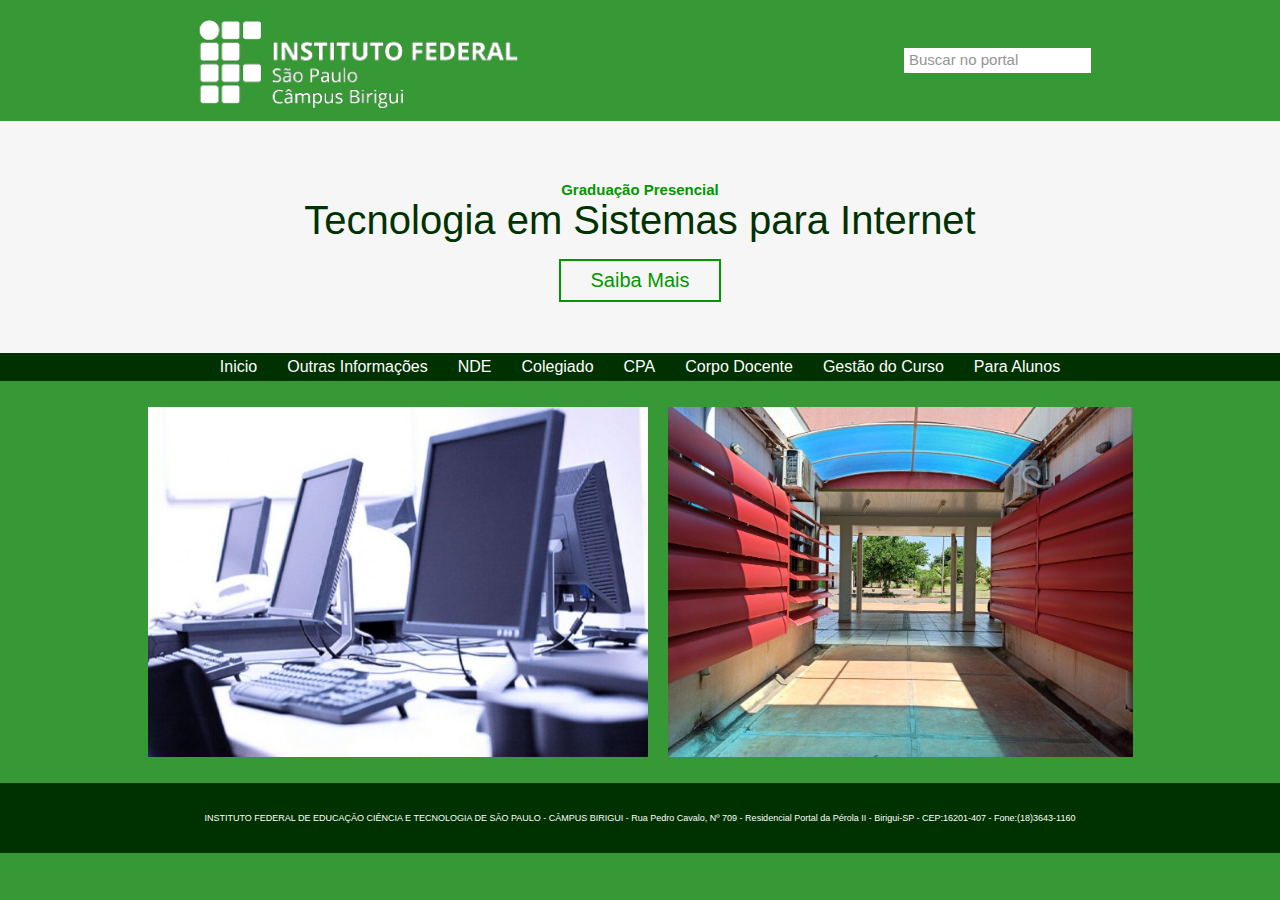
<file: index.html>
<!DOCTYPE html>
<html lang="pt-br">
<head>
    <meta charset="UTF-8">
    <meta http-equiv="X-UA-Compatible" content="IE=edge">
    <meta name="viewport" content="width=device-width, initial-scale=1.0">
    <title>bri.ifsp.edu.br - Tecnologia em Sistemas para Internet</title>
    <link rel="stylesheet" href="assest/css/style.css">
     <!--Fontawesome-->
     <link rel="stylesheet" href="https://cdnjs.cloudflare.com/ajax/libs/font-awesome/6.2.0/css/all.min.css" integrity="sha512-xh6O/CkQoPOWDdYTDqeRdPCVd1SpvCA9XXcUnZS2FmJNp1coAFzvtCN9BmamE+4aHK8yyUHUSCcJHgXloTyT2A==" crossorigin="anonymous" referrerpolicy="no-referrer" />


</head>
<body>
    <header>
        <img src="assest/img/logo.png" alt="logo ifsp">
        <form action="" method="GET">
            <div class="input-icons">
                <i class="fa-solid fa-magnifying-glass icon"></i>
                <input class="form-busca" type="text" name="pesquisa" id="pesquisa" placeholder="Buscar no portal">
            </div>
         </form> 
    </header>

    <main>
        <section class="banner-cinza">
            <h3>Graduação Presencial</h3>
            <h1>Tecnologia em Sistemas para Internet</h1>
            <a class="btn" href="assest/pages/sobre.html">Saiba Mais</a>
        </section>

        <section class="fundo-escuro">
           <ul class="links">
            <li><a href="index.html">Inicio</a></li>
            <li><a href="assest/pages/informacoes.html">Outras Informações</a></li>
            <li><a href="assest/pages/nde.html">NDE</a></li>
            <li><a href="assest/pages/colegiado.html">Colegiado</a></li>
            <li><a href="assest/pages/cpa.html">CPA</a></li>
            <li><a href="assest/pages/corpo_docente.html">Corpo Docente</a></li>
            <li><a href="assest/pages/gestao.html">Gestão do Curso</a></li>
            <li><a href="assest/pages/aluno.html">Para Alunos</a></li>
           </ul>
        </section>
        <section class="imgs">
            <img src="assest/img/comp.jpg" alt="computador">
            <img class="campus" src="assest/img/campus.jpg" alt="logo img">
        </section>
    </main>

    <footer class="fundo-rodape">
        <p class="texto-paragrafo">INSTITUTO FEDERAL DE EDUCAÇÃO CIÊNCIA E TECNOLOGIA DE SÃO PAULO - CÂMPUS BIRIGUI - Rua Pedro Cavalo, Nº 709 - Residencial Portal da Pérola II - Birigui-SP - CEP:16201-407 - Fone:(18)3643-1160</p>
    </footer>
    
</body>
</html>
</file>
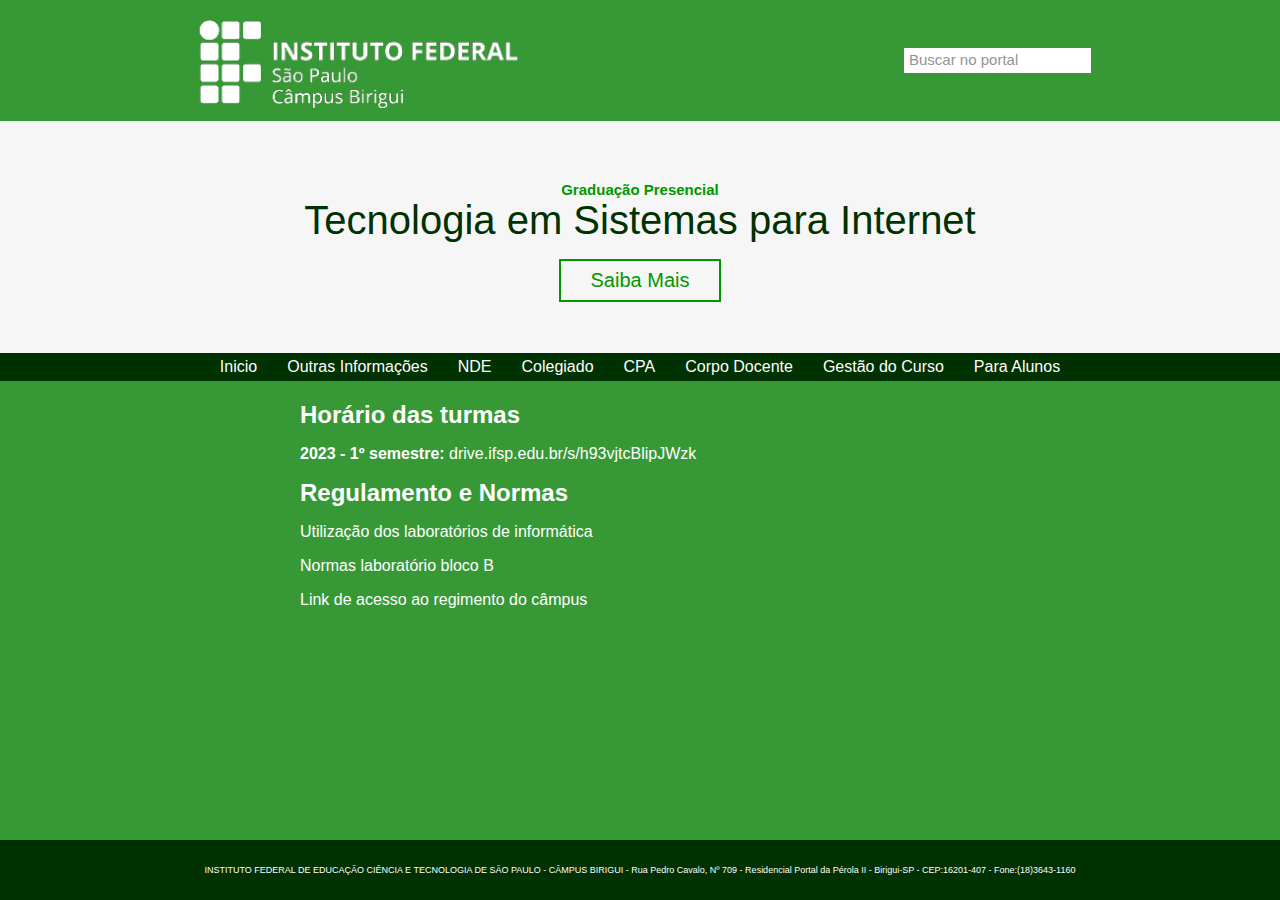
<file: assest/pages/aluno.html>
<!DOCTYPE html>
<html lang="pt-br">

<head>
  <meta charset="UTF-8">
  <meta http-equiv="X-UA-Compatible" content="IE=edge">
  <meta name="viewport" content="width=device-width, initial-scale=1.0">
  <title>bri.ifsp.edu.br - Tecnologia em Sistemas para Internet</title>
  <link rel="stylesheet" href="../css/style.css">
  <!--Fontawesome-->
  <link rel="stylesheet" href="https://cdnjs.cloudflare.com/ajax/libs/font-awesome/6.2.0/css/all.min.css" integrity="sha512-xh6O/CkQoPOWDdYTDqeRdPCVd1SpvCA9XXcUnZS2FmJNp1coAFzvtCN9BmamE+4aHK8yyUHUSCcJHgXloTyT2A==" crossorigin="anonymous" referrerpolicy="no-referrer" />


</head>

<body>
  <header>
    <img src="../img/logo.png" alt="logo ifsp">
    <form action="" method="GET">
      <div class="input-icons">
        <i class="fa-solid fa-magnifying-glass icon"></i>
        <input class="form-busca" type="text" name="pesquisa" id="pesquisa" placeholder="Buscar no portal">
      </div>
    </form>
  </header>

  <main>
    <section class="banner-cinza">
      <h3>Graduação Presencial</h3>
      <h1>Tecnologia em Sistemas para Internet</h1>
      <a class="btn" href="../pages/sobre.html">Saiba Mais</a>
    </section>

    <section class="fundo-escuro">
      <ul class="links">
        <li><a href="../../index.html">Inicio</a></li>
        <li><a href="../pages/informacoes.html">Outras Informações</a></li>
        <li><a href="../pages/nde.html">NDE</a></li>
        <li><a href="../pages/colegiado.html">Colegiado</a></li>
        <li><a href="../pages/cpa.html">CPA</a></li>
        <li><a href="../pages/corpo_docente.html">Corpo Docente</a></li>
        <li><a href="../pages/gestao.html">Gestão do Curso</a></li>
        <li><a href="../pages/aluno.html">Para Alunos</a></li>
      </ul>
    </section>
    <section class="fundo-verde">
      <h2>Horário das turmas</h2>
      <p><span>2023 - 1º semestre:</span>  drive.ifsp.edu.br/s/h93vjtcBlipJWzk</p>
      <h2>Regulamento e Normas</h2>
      <p>Utilização dos laboratórios de informática</p>
      <p>Normas laboratório bloco B</p>
      <p>Link de acesso ao regimento do câmpus</p>
    </section>
  </main>

  <footer class="fundo-rodape-sobre">
    <p class="texto-paragrafo">INSTITUTO FEDERAL DE EDUCAÇÃO CIÊNCIA E TECNOLOGIA DE SÃO PAULO - CÂMPUS BIRIGUI - Rua Pedro Cavalo, Nº 709 - Residencial Portal da Pérola II - Birigui-SP - CEP:16201-407 - Fone:(18)3643-1160</p>
  </footer>

</body>

</html>
</file>
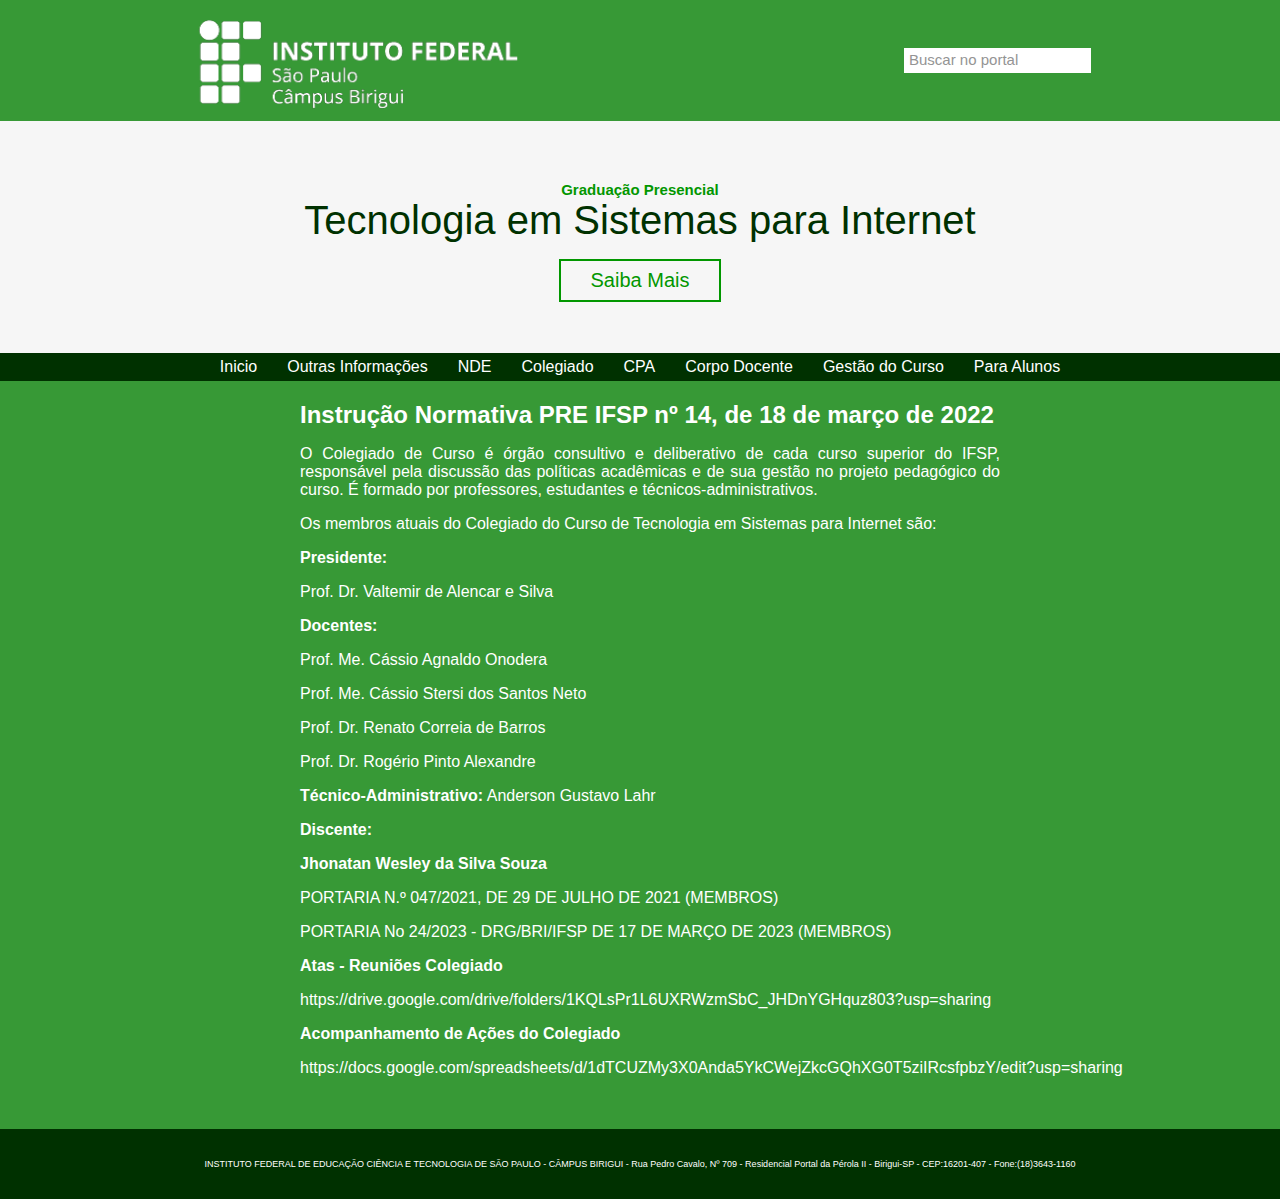
<file: assest/pages/colegiado.html>
<!DOCTYPE html>
<html lang="pt-br">

<head>
  <meta charset="UTF-8">
  <meta http-equiv="X-UA-Compatible" content="IE=edge">
  <meta name="viewport" content="width=device-width, initial-scale=1.0">
  <title>bri.ifsp.edu.br - Tecnologia em Sistemas para Internet</title>
  <link rel="stylesheet" href="../css/style.css">
  <!--Fontawesome-->
  <link rel="stylesheet" href="https://cdnjs.cloudflare.com/ajax/libs/font-awesome/6.2.0/css/all.min.css" integrity="sha512-xh6O/CkQoPOWDdYTDqeRdPCVd1SpvCA9XXcUnZS2FmJNp1coAFzvtCN9BmamE+4aHK8yyUHUSCcJHgXloTyT2A==" crossorigin="anonymous" referrerpolicy="no-referrer" />


</head>

<body>
  <header>
    <img src="../img/logo.png" alt="logo ifsp">
    <form action="" method="GET">
      <div class="input-icons">
        <i class="fa-solid fa-magnifying-glass icon"></i>
        <input class="form-busca" type="text" name="pesquisa" id="pesquisa" placeholder="Buscar no portal">
      </div>
    </form>
  </header>

  <main>
    <section class="banner-cinza">
      <h3>Graduação Presencial</h3>
      <h1>Tecnologia em Sistemas para Internet</h1>
      <a class="btn" href="../pages/sobre.html">Saiba Mais</a>
    </section>

    <section class="fundo-escuro">
      <ul class="links">
        <li><a href="../../index.html">Inicio</a></li>
        <li><a href="../pages/informacoes.html">Outras Informações</a></li>
        <li><a href="../pages/nde.html">NDE</a></li>
        <li><a href="../pages/colegiado.html">Colegiado</a></li>
        <li><a href="../pages/cpa.html">CPA</a></li>
        <li><a href="../pages/corpo_docente.html">Corpo Docente</a></li>
        <li><a href="../pages/gestao.html">Gestão do Curso</a></li>
        <li><a href="../pages/aluno.html">Para Alunos</a></li>
      </ul>
    </section>
    <section class="fundo-verde">
      <h2> Instrução Normativa PRE IFSP nº 14, de 18 de março de 2022 </h2>
      <p class="paragrafo-infor">O Colegiado de Curso é órgão consultivo e deliberativo de cada curso superior do IFSP, responsável pela discussão das políticas acadêmicas e de sua gestão no projeto pedagógico do curso. É formado por professores, estudantes e técnicos-administrativos.</p>
      <p>Os membros atuais do Colegiado do Curso de Tecnologia em Sistemas para Internet são:</p>

      <p><span>Presidente:</span>
      <p>Prof. Dr. Valtemir de Alencar e Silva</p>
      </p>
      <p><span>Docentes:</span>
      <p>Prof. Me. Cássio Agnaldo Onodera</p>
      <p>Prof. Me. Cássio Stersi dos Santos Neto</p>
      <p>Prof. Dr. Renato Correia de Barros</p>
      <p>Prof. Dr. Rogério Pinto Alexandre</p>
      </p>
      <p><span>Técnico-Administrativo:</span> Anderson Gustavo Lahr </p>
      <p><span>Discente:</span>
      <p><span>Jhonatan Wesley da Silva Souza</span></p>
      <p>PORTARIA N.º 047/2021, DE 29 DE JULHO DE 2021 (MEMBROS)</p>
      <p>PORTARIA No 24/2023 - DRG/BRI/IFSP DE 17 DE MARÇO DE 2023 (MEMBROS)
      <p><span>Atas - Reuniões Colegiado</span></p>
      <p>https://drive.google.com/drive/folders/1KQLsPr1L6UXRWzmSbC_JHDnYGHquz803?usp=sharing</p>
      <p><span>Acompanhamento de Ações do Colegiado</span></p>
      <p>https://docs.google.com/spreadsheets/d/1dTCUZMy3X0Anda5YkCWejZkcGQhXG0T5ziIRcsfpbzY/edit?usp=sharing</p>
      </p>
      </p>
    </section>
  </main>

  <footer class="fundo-rodape">
    <p class="texto-paragrafo">INSTITUTO FEDERAL DE EDUCAÇÃO CIÊNCIA E TECNOLOGIA DE SÃO PAULO - CÂMPUS BIRIGUI - Rua Pedro Cavalo, Nº 709 - Residencial Portal da Pérola II - Birigui-SP - CEP:16201-407 - Fone:(18)3643-1160</p>
  </footer>

</body>

</html>
</file>
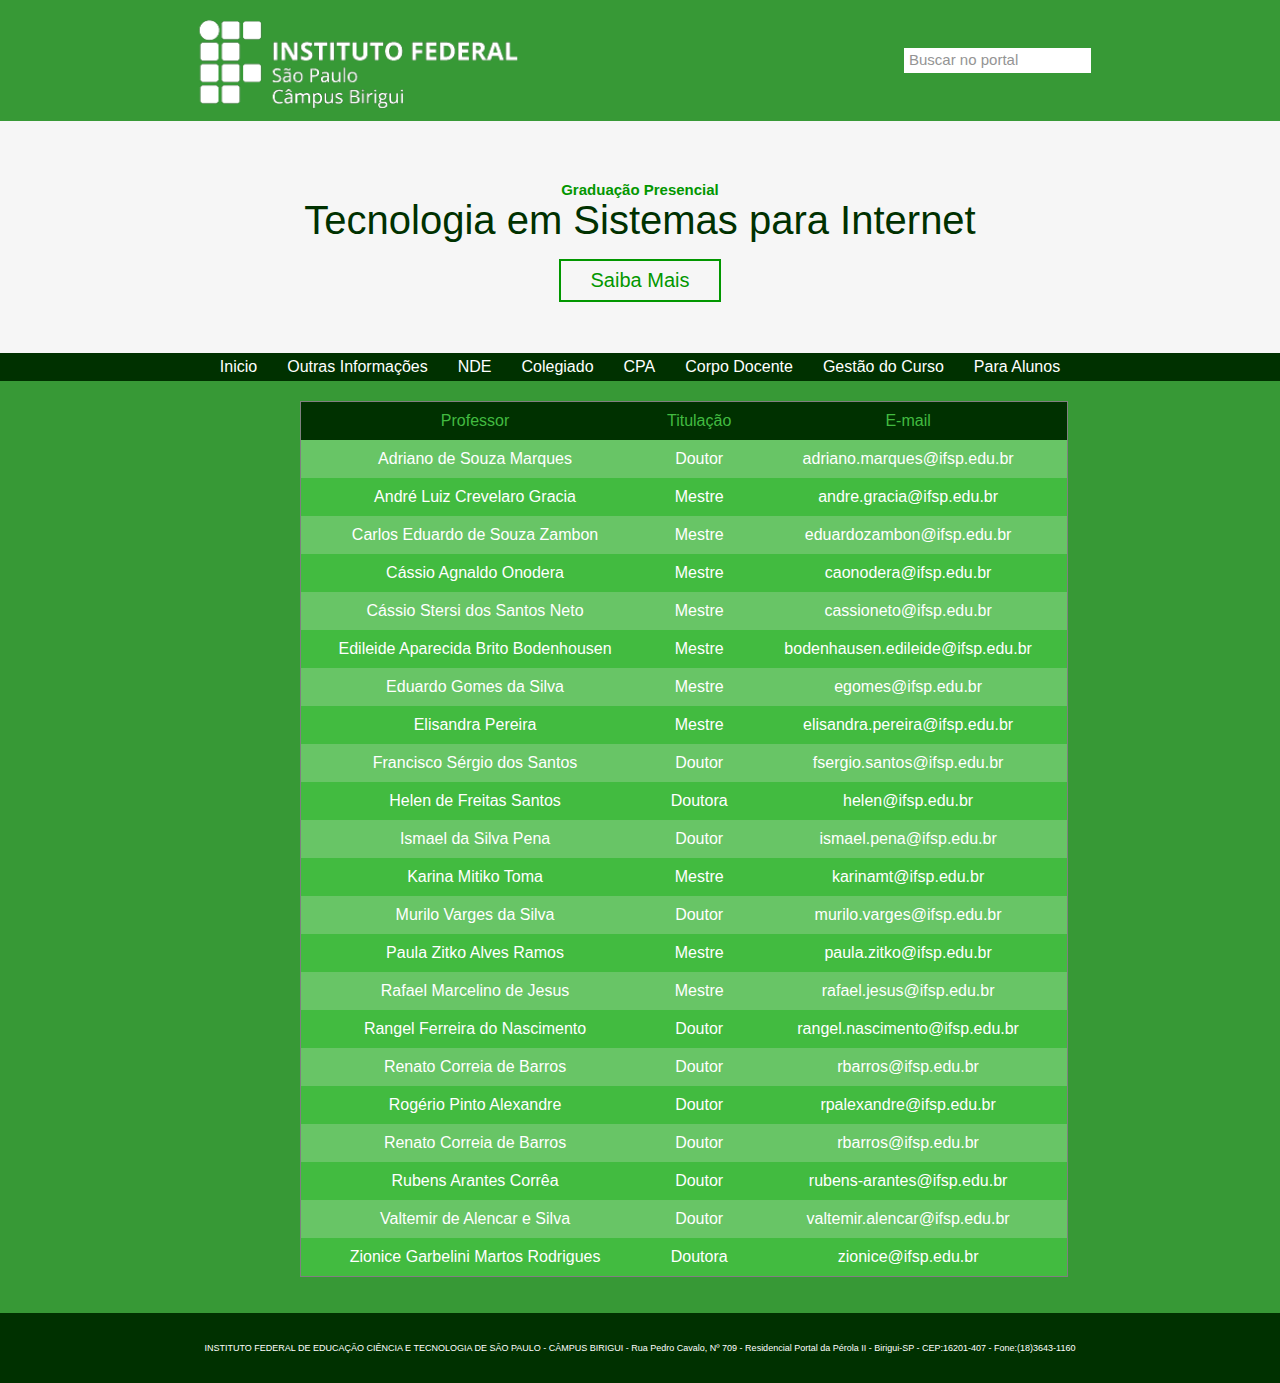
<file: assest/pages/corpo_docente.html>
<!DOCTYPE html>
<html lang="pt-br">

<head>
  <meta charset="UTF-8">
  <meta http-equiv="X-UA-Compatible" content="IE=edge">
  <meta name="viewport" content="width=device-width, initial-scale=1.0">
  <title>bri.ifsp.edu.br - Tecnologia em Sistemas para Internet</title>
  <link rel="stylesheet" href="../css/style.css">
  <!--Fontawesome-->
  <link rel="stylesheet" href="https://cdnjs.cloudflare.com/ajax/libs/font-awesome/6.2.0/css/all.min.css" integrity="sha512-xh6O/CkQoPOWDdYTDqeRdPCVd1SpvCA9XXcUnZS2FmJNp1coAFzvtCN9BmamE+4aHK8yyUHUSCcJHgXloTyT2A==" crossorigin="anonymous" referrerpolicy="no-referrer" />


</head>

<body>
  <header>
    <img src="../img/logo.png" alt="logo ifsp">
    <form action="" method="GET">
      <div class="input-icons">
        <i class="fa-solid fa-magnifying-glass icon"></i>
        <input class="form-busca" type="text" name="pesquisa" id="pesquisa" placeholder="Buscar no portal">
      </div>
    </form>
  </header>

  <main>
    <section class="banner-cinza">
      <h3>Graduação Presencial</h3>
      <h1>Tecnologia em Sistemas para Internet</h1>
      <a class="btn" href="../pages/sobre.html">Saiba Mais</a>
    </section>

    <section class="fundo-escuro">
      <ul class="links">
        <li><a href="../../index.html">Inicio</a></li>
        <li><a href="../pages/informacoes.html">Outras Informações</a></li>
        <li><a href="../pages/nde.html">NDE</a></li>
        <li><a href="../pages/colegiado.html">Colegiado</a></li>
        <li><a href="../pages/cpa.html">CPA</a></li>
        <li><a href="../pages/corpo_docente.html">Corpo Docente</a></li>
        <li><a href="../pages/gestao.html">Gestão do Curso</a></li>
        <li><a href="../pages/aluno.html">Para Alunos</a></li>
      </ul>
    </section>
    <section class="fundo-verde">
      <table border="1">
        <tr class="titulo">
          <td>Professor</td>
          <td>Titulação</td>
          <td>E-mail</td>
        </tr>
        <tr class="titulo-tabela">
          <td>Adriano de Souza Marques</td>
          <td>Doutor</td>
          <td>adriano.marques@ifsp.edu.br</td>
        </tr>
        <tr class="tabela">
          <td>André Luiz Crevelaro Gracia</td>
          <td>Mestre</td>
          <td>andre.gracia@ifsp.edu.br</td>
        </tr>
        <tr class="titulo-tabela">
          <td>Carlos Eduardo de Souza Zambon</td>
          <td>Mestre</td>
          <td>eduardozambon@ifsp.edu.br</td>
        </tr>
        <tr class="tabela">
          <td>Cássio Agnaldo Onodera</td>
          <td>Mestre</td>
          <td>caonodera@ifsp.edu.br</td>
        </tr>
        <tr class="titulo-tabela">
          <td>Cássio Stersi dos Santos Neto</td>
          <td>Mestre</td>
          <td>cassioneto@ifsp.edu.br</td>
        </tr>
        <tr class="tabela">
          <td>Edileide Aparecida Brito Bodenhousen</td>
          <td>Mestre</td>
          <td>bodenhausen.edileide@ifsp.edu.br</td>
        </tr>
        <tr class="titulo-tabela">
          <td>Eduardo Gomes da Silva</td>
          <td>Mestre</td>
          <td>egomes@ifsp.edu.br</td>
        </tr>
        <tr class="tabela">
          <td>Elisandra Pereira</td>
          <td>Mestre</td>
          <td>elisandra.pereira@ifsp.edu.br</td>
        </tr>
        <tr class="titulo-tabela">
          <td>Francisco Sérgio dos Santos</td>
          <td>Doutor</td>
          <td>fsergio.santos@ifsp.edu.br</td>
        </tr>
        <tr class="tabela">
          <td>Helen de Freitas Santos</td>
          <td>Doutora</td>
          <td>helen@ifsp.edu.br</td>
        </tr>
        <tr class="titulo-tabela">
          <td>Ismael da Silva Pena</td>
          <td>Doutor</td>
          <td>ismael.pena@ifsp.edu.br</td>
        </tr>
        <tr class="tabela">
          <td>Karina Mitiko Toma</td>
          <td>Mestre</td>
          <td>karinamt@ifsp.edu.br</td>
        </tr>
        <tr class="titulo-tabela">
          <td>Murilo Varges da Silva</td>
          <td>Doutor</td>
          <td>murilo.varges@ifsp.edu.br</td>
        </tr>
        <tr class="tabela">
          <td>Paula Zitko Alves Ramos</td>
          <td>Mestre</td>
          <td>paula.zitko@ifsp.edu.br</td>
        </tr>
        <tr class="titulo-tabela">
          <td>Rafael Marcelino de Jesus</td>
          <td>Mestre</td>
          <td>rafael.jesus@ifsp.edu.br</td>
        </tr>
        <tr class="tabela">
          <td>Rangel Ferreira do Nascimento</td>
          <td>Doutor</td>
          <td>rangel.nascimento@ifsp.edu.br</td>
        </tr>
        <tr class="titulo-tabela">
          <td>Renato Correia de Barros</td>
          <td>Doutor</td>
          <td>rbarros@ifsp.edu.br</td>
        </tr>
        <tr class="tabela">
          <td>Rogério Pinto Alexandre</td>
          <td>Doutor</td>
          <td>rpalexandre@ifsp.edu.br</td>
        </tr>
        <tr class="titulo-tabela">
          <td>Renato Correia de Barros</td>
          <td>Doutor</td>
          <td>rbarros@ifsp.edu.br</td>
        </tr>
        <tr class="tabela">
          <td>Rubens Arantes Corrêa</td>
          <td>Doutor</td>
          <td>rubens-arantes@ifsp.edu.br</td>
        </tr>
        <tr class="titulo-tabela">
          <td>Valtemir de Alencar e Silva</td>
          <td>Doutor</td>
          <td>valtemir.alencar@ifsp.edu.br</td>
        </tr>

        <tr class="tabela">
          <td>Zionice Garbelini Martos Rodrigues</td>
          <td>Doutora</td>
          <td>zionice@ifsp.edu.br</td>
        </tr>



      </table>
    </section>
  </main>

  <footer class="fundo-rodape">
    <p class="texto-paragrafo">INSTITUTO FEDERAL DE EDUCAÇÃO CIÊNCIA E TECNOLOGIA DE SÃO PAULO - CÂMPUS BIRIGUI - Rua Pedro Cavalo, Nº 709 - Residencial Portal da Pérola II - Birigui-SP - CEP:16201-407 - Fone:(18)3643-1160</p>
  </footer>

</body>

</html>
</file>
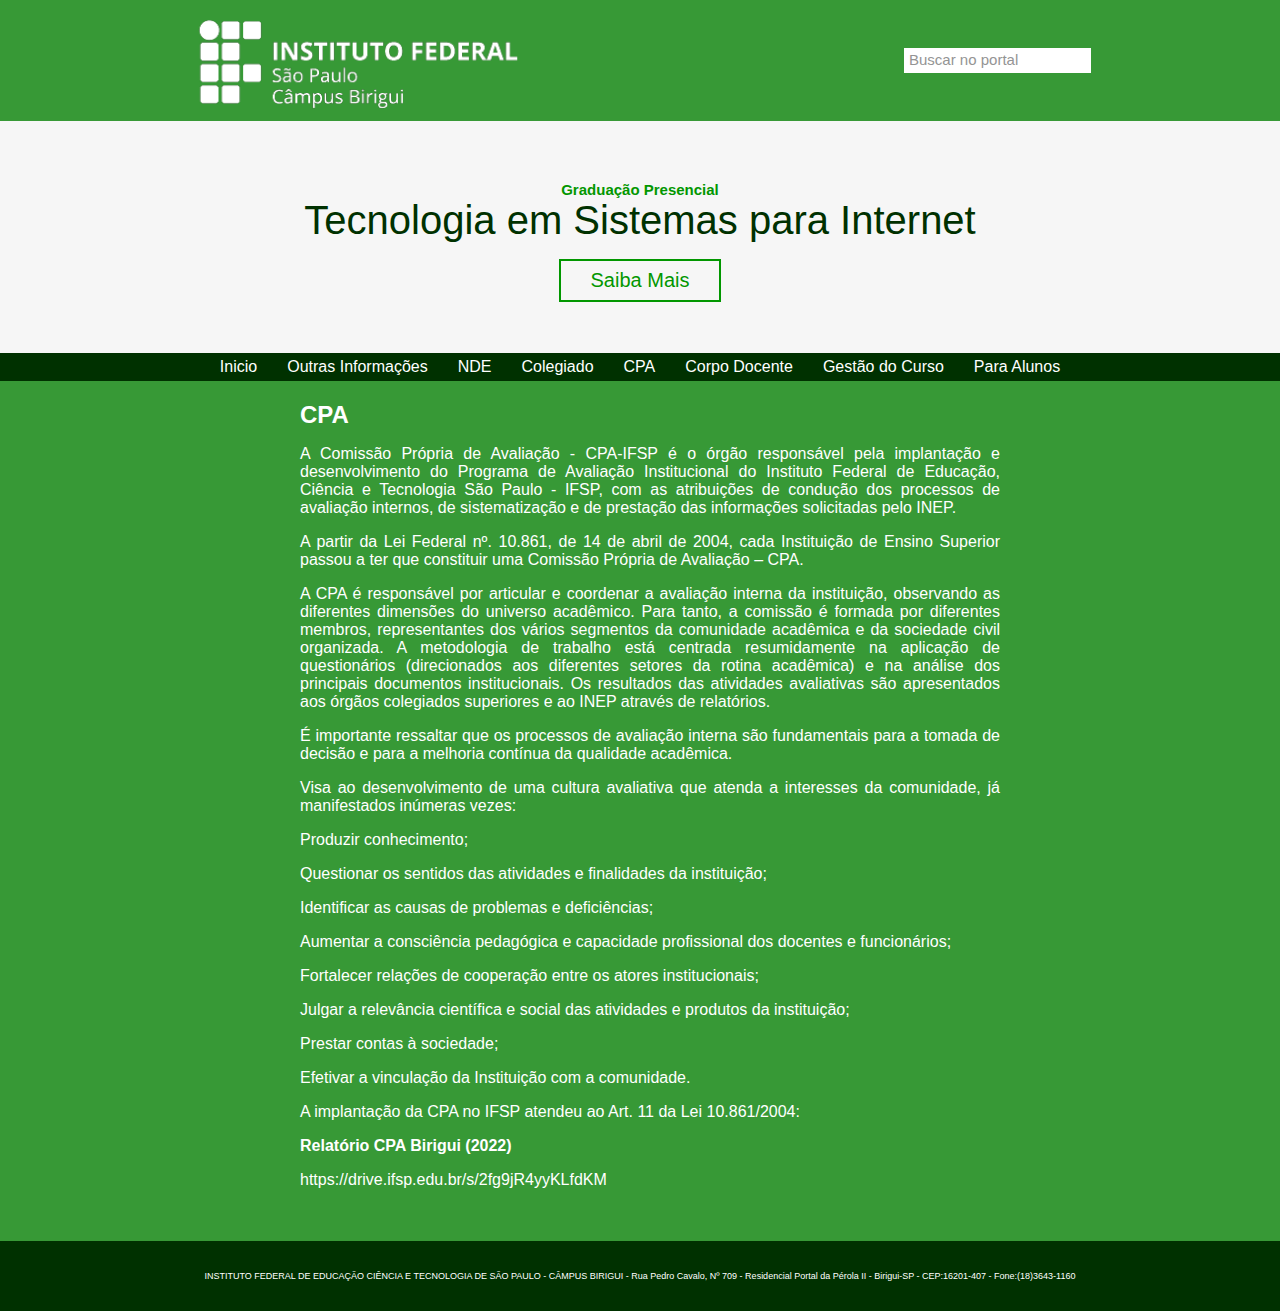
<file: assest/pages/cpa.html>
<!DOCTYPE html>
<html lang="pt-br">

<head>
  <meta charset="UTF-8">
  <meta http-equiv="X-UA-Compatible" content="IE=edge">
  <meta name="viewport" content="width=device-width, initial-scale=1.0">
  <title>bri.ifsp.edu.br - Tecnologia em Sistemas para Internet</title>
  <link rel="stylesheet" href="../css/style.css">
  <!--Fontawesome-->
  <link rel="stylesheet" href="https://cdnjs.cloudflare.com/ajax/libs/font-awesome/6.2.0/css/all.min.css" integrity="sha512-xh6O/CkQoPOWDdYTDqeRdPCVd1SpvCA9XXcUnZS2FmJNp1coAFzvtCN9BmamE+4aHK8yyUHUSCcJHgXloTyT2A==" crossorigin="anonymous" referrerpolicy="no-referrer" />


</head>

<body>
  <header>
    <img src="../img/logo.png" alt="logo ifsp">
    <form action="" method="GET">
      <div class="input-icons">
        <i class="fa-solid fa-magnifying-glass icon"></i>
        <input class="form-busca" type="text" name="pesquisa" id="pesquisa" placeholder="Buscar no portal">
      </div>
    </form>
  </header>

  <main>
    <section class="banner-cinza">
      <h3>Graduação Presencial</h3>
      <h1>Tecnologia em Sistemas para Internet</h1>
      <a class="btn" href="../pages/sobre.html">Saiba Mais</a>
    </section>

    <section class="fundo-escuro">
      <ul class="links">
        <li><a href="../../index.html">Inicio</a></li>
        <li><a href="../pages/informacoes.html">Outras Informações</a></li>
        <li><a href="../pages/nde.html">NDE</a></li>
        <li><a href="../pages/colegiado.html">Colegiado</a></li>
        <li><a href="../pages/cpa.html">CPA</a></li>
        <li><a href="../pages/corpo_docente.html">Corpo Docente</a></li>
        <li><a href="../pages/gestao.html">Gestão do Curso</a></li>
        <li><a href="../pages/aluno.html">Para Alunos</a></li>
      </ul>
    </section>
    <section class="fundo-verde">
      <h2>CPA</h2>
      <p class="paragrafo-infor">A Comissão Própria de Avaliação - CPA-IFSP é o órgão responsável pela implantação e desenvolvimento do Programa de Avaliação Institucional do Instituto Federal de Educação, Ciência e Tecnologia São Paulo - IFSP, com as atribuições de condução dos processos de avaliação internos, de sistematização e de prestação das informações solicitadas pelo INEP.
      <P class="paragrafo-infor"> A partir da Lei Federal nº. 10.861, de 14 de abril de 2004, cada Instituição de Ensino Superior passou a ter que constituir uma Comissão Própria de Avaliação – CPA.</P>
      </p>

      <P class="paragrafo-infor">
        A CPA é responsável por articular e coordenar a avaliação interna da instituição, observando as diferentes dimensões do universo acadêmico. Para tanto, a comissão é formada por diferentes membros, representantes dos vários segmentos da comunidade acadêmica e da sociedade civil organizada. A metodologia de trabalho está centrada resumidamente na aplicação de questionários (direcionados aos diferentes setores da rotina acadêmica) e na análise dos principais documentos institucionais. Os resultados das atividades avaliativas são apresentados aos órgãos colegiados superiores e ao INEP através de relatórios.

      <P class="paragrafo-infor">É importante ressaltar que os processos de avaliação interna são fundamentais para a tomada de decisão e para a melhoria contínua da qualidade acadêmica.</P>
      </P>

      <P class="paragrafo-infor">Visa ao desenvolvimento de uma cultura avaliativa que atenda a interesses da comunidade, já manifestados inúmeras vezes:

      <P>Produzir conhecimento;</P>
      <P>Questionar os sentidos das atividades e finalidades da instituição;</P>
      <P>Identificar as causas de problemas e deficiências;</P>
      <P>Aumentar a consciência pedagógica e capacidade profissional dos docentes e funcionários;</P>
      <P>Fortalecer relações de cooperação entre os atores institucionais;</P>
      <P>Julgar a relevância científica e social das atividades e produtos da instituição;</P>
      <P> Prestar contas à sociedade;</P>
      <P> Efetivar a vinculação da Instituição com a comunidade.</P>
      <P> A implantação da CPA no IFSP atendeu ao Art. 11 da Lei 10.861/2004:</P>
      <P><span>Relatório CPA Birigui (2022)</span>
      <p>https://drive.ifsp.edu.br/s/2fg9jR4yyKLfdKM</p>
      </P>
    </section>
  </main>

  <footer class="fundo-rodape">
    <p class="texto-paragrafo">INSTITUTO FEDERAL DE EDUCAÇÃO CIÊNCIA E TECNOLOGIA DE SÃO PAULO - CÂMPUS BIRIGUI - Rua Pedro Cavalo, Nº 709 - Residencial Portal da Pérola II - Birigui-SP - CEP:16201-407 - Fone:(18)3643-1160</p>
  </footer>

</body>

</html>
</file>
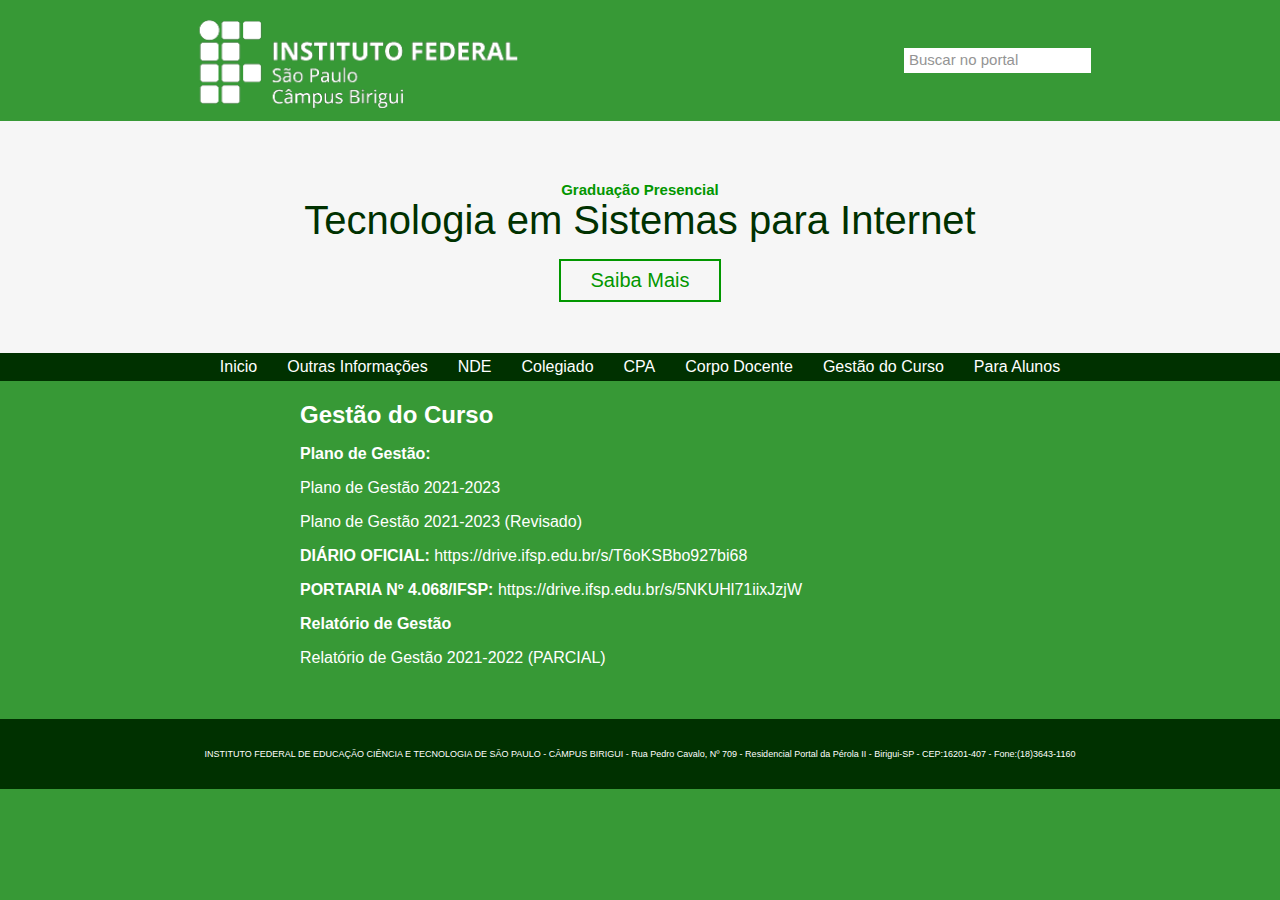
<file: assest/pages/gestao.html>
<!DOCTYPE html>
<html lang="pt-br">

<head>
  <meta charset="UTF-8">
  <meta http-equiv="X-UA-Compatible" content="IE=edge">
  <meta name="viewport" content="width=device-width, initial-scale=1.0">
  <title>bri.ifsp.edu.br - Tecnologia em Sistemas para Internet</title>
  <link rel="stylesheet" href="../css/style.css">
  <!--Fontawesome-->
  <link rel="stylesheet" href="https://cdnjs.cloudflare.com/ajax/libs/font-awesome/6.2.0/css/all.min.css" integrity="sha512-xh6O/CkQoPOWDdYTDqeRdPCVd1SpvCA9XXcUnZS2FmJNp1coAFzvtCN9BmamE+4aHK8yyUHUSCcJHgXloTyT2A==" crossorigin="anonymous" referrerpolicy="no-referrer" />


</head>

<body>
  <header>
    <img src="../img/logo.png" alt="logo ifsp">
    <form action="" method="GET">
      <div class="input-icons">
        <i class="fa-solid fa-magnifying-glass icon"></i>
        <input class="form-busca" type="text" name="pesquisa" id="pesquisa" placeholder="Buscar no portal">
      </div>
    </form>
  </header>

  <main>
    <section class="banner-cinza">
      <h3>Graduação Presencial</h3>
      <h1>Tecnologia em Sistemas para Internet</h1>
      <a class="btn" href="../pages/sobre.html">Saiba Mais</a>
    </section>

    <section class="fundo-escuro">
      <ul class="links">
        <li><a href="../../index.html">Inicio</a></li>
        <li><a href="../pages/informacoes.html">Outras Informações</a></li>
        <li><a href="../pages/nde.html">NDE</a></li>
        <li><a href="../pages/colegiado.html">Colegiado</a></li>
        <li><a href="../pages/cpa.html">CPA</a></li>
        <li><a href="../pages/corpo_docente.html">Corpo Docente</a></li>
        <li><a href="../pages/gestao.html">Gestão do Curso</a></li>
        <li><a href="../pages/aluno.html">Para Alunos</a></li>
      </ul>
    </section>
    <section class="fundo-verde">
      <h2>Gestão do Curso</h2>
      <p><span>Plano de Gestão:</span>
      <p>Plano de Gestão 2021-2023</p>
      <p>Plano de Gestão 2021-2023 (Revisado)</p>
      <p><span>DIÁRIO OFICIAL:</span> https://drive.ifsp.edu.br/s/T6oKSBbo927bi68</p>
      <p><span>PORTARIA Nº 4.068/IFSP:</span> https://drive.ifsp.edu.br/s/5NKUHl71iixJzjW</p>
      </p>

      <p><span>Relatório de Gestão</span>
      <p>Relatório de Gestão 2021-2022 (PARCIAL)</p>
      </p>
    </section>
  </main>

  <footer class="fundo-rodape">
    <p class="texto-paragrafo">INSTITUTO FEDERAL DE EDUCAÇÃO CIÊNCIA E TECNOLOGIA DE SÃO PAULO - CÂMPUS BIRIGUI - Rua Pedro Cavalo, Nº 709 - Residencial Portal da Pérola II - Birigui-SP - CEP:16201-407 - Fone:(18)3643-1160</p>
  </footer>

</body>

</html>
</file>
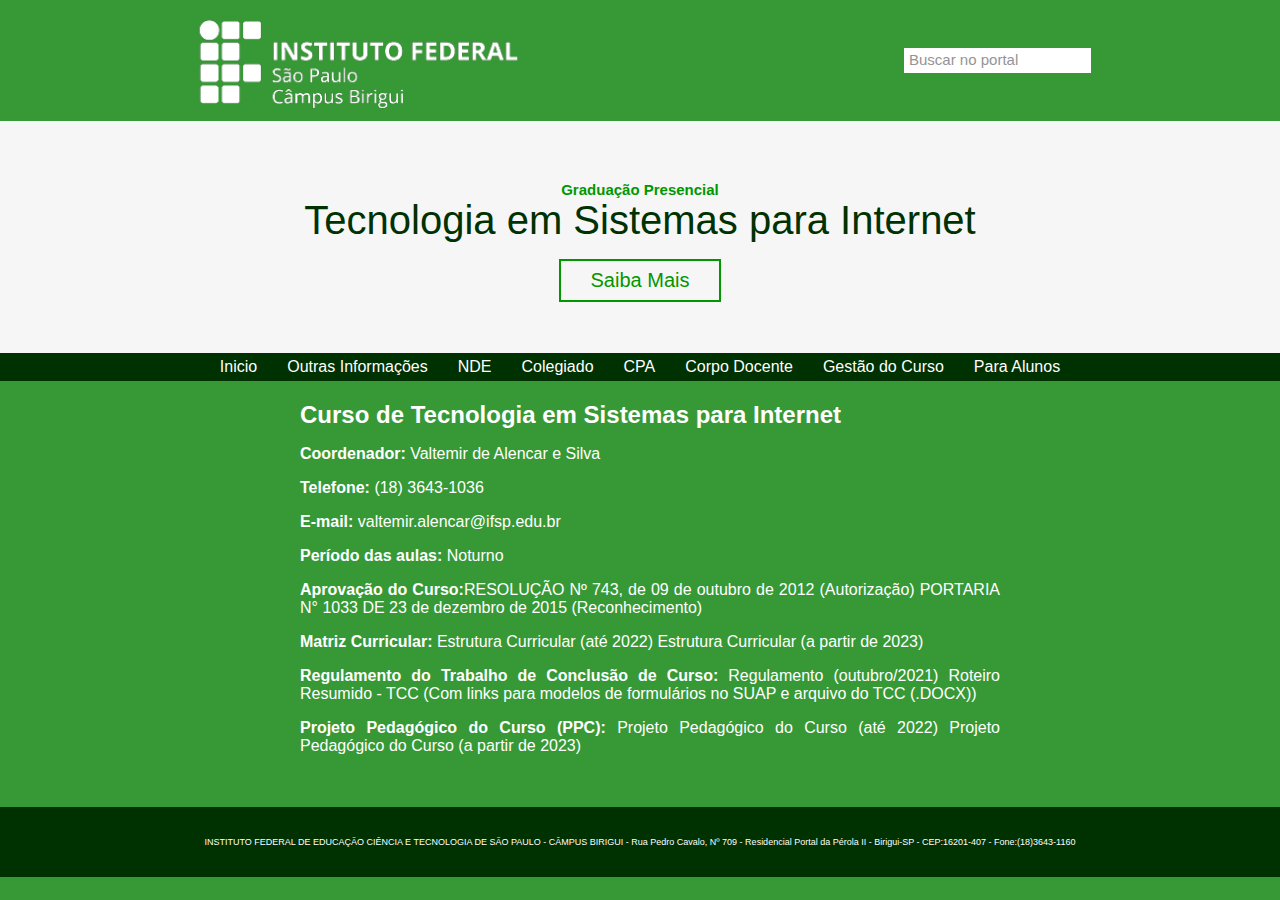
<file: assest/pages/informacoes.html>
<!DOCTYPE html>
<html lang="pt-br">
<head>
    <meta charset="UTF-8">
    <meta http-equiv="X-UA-Compatible" content="IE=edge">
    <meta name="viewport" content="width=device-width, initial-scale=1.0">
    <title>bri.ifsp.edu.br - Tecnologia em Sistemas para Internet</title>
    <link rel="stylesheet" href="../css/style.css">
     <!--Fontawesome-->
     <link rel="stylesheet" href="https://cdnjs.cloudflare.com/ajax/libs/font-awesome/6.2.0/css/all.min.css" integrity="sha512-xh6O/CkQoPOWDdYTDqeRdPCVd1SpvCA9XXcUnZS2FmJNp1coAFzvtCN9BmamE+4aHK8yyUHUSCcJHgXloTyT2A==" crossorigin="anonymous" referrerpolicy="no-referrer" />


</head>
<body>
    <header>
        <img src="../img/logo.png" alt="logo ifsp">
        <form action="" method="GET">
            <div class="input-icons">
                <i class="fa-solid fa-magnifying-glass icon"></i>
                <input class="form-busca" type="text" name="pesquisa" id="pesquisa" placeholder="Buscar no portal">
            </div>
         </form> 
    </header>

    <main>
        <section class="banner-cinza">
            <h3>Graduação Presencial</h3>
            <h1>Tecnologia em Sistemas para Internet</h1>
            <a class="btn" href="../pages/sobre.html">Saiba Mais</a>
        </section>

        <section class="fundo-escuro">
            <ul class="links">
                <li><a href="../../index.html">Inicio</a></li>
                <li><a href="../pages/informacoes.html">Outras Informações</a></li>
                <li><a href="../pages/nde.html">NDE</a></li>
                <li><a href="../pages/colegiado.html">Colegiado</a></li>
                <li><a href="../pages/cpa.html">CPA</a></li>
                <li><a href="../pages/corpo_docente.html">Corpo Docente</a></li>
                <li><a href="../pages/gestao.html">Gestão do Curso</a></li>
                <li><a href="../pages/aluno.html">Para Alunos</a></li>
              </ul>
        </section>
        <section class="fundo-verde">
            <h2>Curso de Tecnologia em Sistemas para Internet</h2>
            <p><span>Coordenador:</span> Valtemir de Alencar e Silva</p>
            <p><span>Telefone:</span> (18) 3643-1036</p>
            <p><span>E-mail:</span> valtemir.alencar@ifsp.edu.br</p>
            <p><span>Período das aulas:</span> Noturno</p>
            <p class="paragrafo-infor"><span>Aprovação do Curso:</span>RESOLUÇÃO Nº 743, de 09 de outubro de 2012 (Autorização) PORTARIA N° 1033 DE 23 de dezembro de 2015 (Reconhecimento)</p>
            <p class="paragrafo-infor"><span> Matriz Curricular:</span> Estrutura Curricular (até 2022) Estrutura Curricular (a partir de 2023)</p>
            <p class="paragrafo-infor"><span>Regulamento do Trabalho de Conclusão de Curso:</span> Regulamento (outubro/2021) Roteiro Resumido - TCC (Com links para modelos de formulários no SUAP e arquivo do TCC (.DOCX))</p>
            <p class="paragrafo-infor"><span>Projeto Pedagógico do Curso (PPC):</span> Projeto Pedagógico do Curso (até 2022) Projeto Pedagógico do Curso (a partir de 2023)</p>
        </section>
    </main>

    <footer class="fundo-rodape">
        <p class="texto-paragrafo">INSTITUTO FEDERAL DE EDUCAÇÃO CIÊNCIA E TECNOLOGIA DE SÃO PAULO - CÂMPUS BIRIGUI - Rua Pedro Cavalo, Nº 709 - Residencial Portal da Pérola II - Birigui-SP - CEP:16201-407 - Fone:(18)3643-1160</p>
    </footer>
    
</body>
</html>
</file>
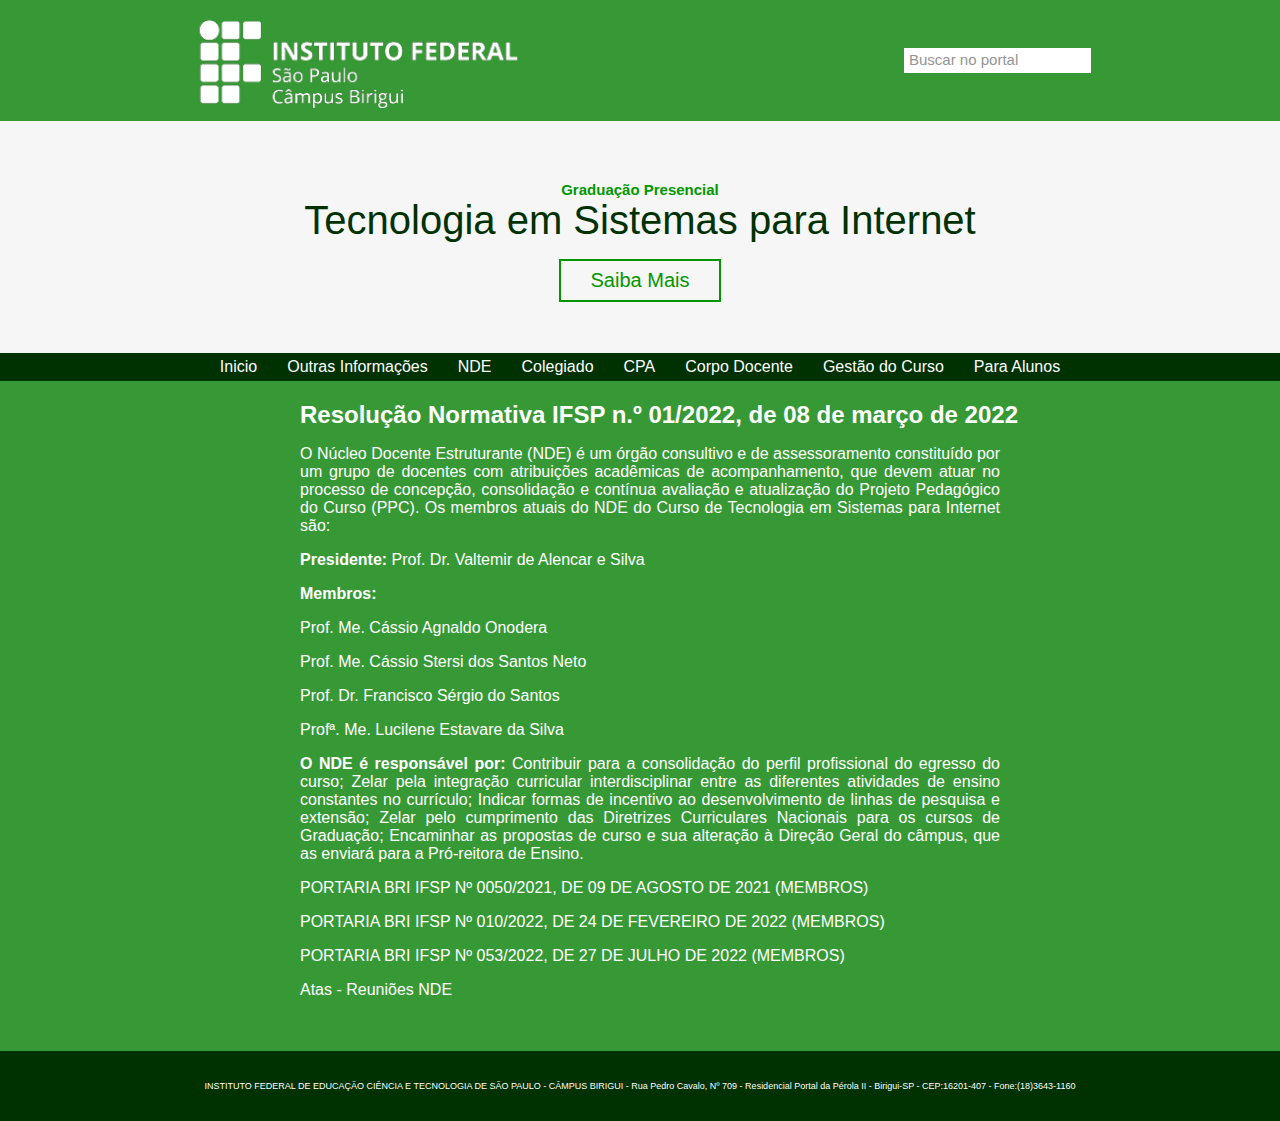
<file: assest/pages/nde.html>
<!DOCTYPE html>
<html lang="pt-br">
<head>
    <meta charset="UTF-8">
    <meta http-equiv="X-UA-Compatible" content="IE=edge">
    <meta name="viewport" content="width=device-width, initial-scale=1.0">
    <title>bri.ifsp.edu.br - Tecnologia em Sistemas para Internet</title>
    <link rel="stylesheet" href="../css/style.css">
     <!--Fontawesome-->
     <link rel="stylesheet" href="https://cdnjs.cloudflare.com/ajax/libs/font-awesome/6.2.0/css/all.min.css" integrity="sha512-xh6O/CkQoPOWDdYTDqeRdPCVd1SpvCA9XXcUnZS2FmJNp1coAFzvtCN9BmamE+4aHK8yyUHUSCcJHgXloTyT2A==" crossorigin="anonymous" referrerpolicy="no-referrer" />


</head>
<body>
    <header>
        <img src="../img/logo.png" alt="logo ifsp">
        <form action="" method="GET">
            <div class="input-icons">
                <i class="fa-solid fa-magnifying-glass icon"></i>
                <input class="form-busca" type="text" name="pesquisa" id="pesquisa" placeholder="Buscar no portal">
            </div>
         </form> 
    </header>

    <main>
        <section class="banner-cinza">
            <h3>Graduação Presencial</h3>
            <h1>Tecnologia em Sistemas para Internet</h1>
            <a class="btn" href="../pages/sobre.html">Saiba Mais</a>
        </section>

        <section class="fundo-escuro">
            <ul class="links">
                <li><a href="../../index.html">Inicio</a></li>
                <li><a href="../pages/informacoes.html">Outras Informações</a></li>
                <li><a href="../pages/nde.html">NDE</a></li>
                <li><a href="../pages/colegiado.html">Colegiado</a></li>
                <li><a href="../pages/cpa.html">CPA</a></li>
                <li><a href="../pages/corpo_docente.html">Corpo Docente</a></li>
                <li><a href="../pages/gestao.html">Gestão do Curso</a></li>
                <li><a href="../pages/aluno.html">Para Alunos</a></li>
              </ul>
        </section>
        <section class="fundo-verde">
            <h2>Resolução Normativa IFSP n.º 01/2022, de 08 de março de 2022</h2>
            <p class="paragrafo-infor">O Núcleo Docente Estruturante (NDE) é um órgão consultivo e de assessoramento constituído por um grupo de docentes com atribuições acadêmicas de acompanhamento, que devem atuar no processo de concepção, consolidação e contínua avaliação e atualização do Projeto Pedagógico do Curso (PPC).  Os membros atuais do NDE do Curso de Tecnologia em Sistemas para Internet são:</p>
            <p><span>Presidente:</span> Prof. Dr. Valtemir de Alencar e Silva</p>
            <p><span>Membros:</span> 
             <P>Prof. Me. Cássio Agnaldo Onodera</P>
             <P>Prof. Me. Cássio Stersi dos Santos Neto</P>
             <P>Prof. Dr. Francisco Sérgio do Santos</P>
             <P>Profª. Me. Lucilene Estavare da Silva</P>
            </p>
            <p class="paragrafo-infor"><span>O NDE é responsável por:</span> Contribuir para a consolidação do perfil profissional do egresso do curso;
              Zelar pela integração curricular interdisciplinar entre as diferentes atividades de ensino constantes no currículo;
              Indicar formas de incentivo ao desenvolvimento de linhas de pesquisa e extensão;
              Zelar pelo cumprimento das Diretrizes Curriculares Nacionais para os cursos de Graduação;
              Encaminhar as propostas de curso e sua alteração à Direção Geral do câmpus, que as enviará para a Pró-reitora de Ensino.</p>
              <P>PORTARIA BRI IFSP Nº 0050/2021, DE 09 DE AGOSTO DE 2021 (MEMBROS)</P>
              <P>PORTARIA BRI IFSP Nº 010/2022, DE 24 DE FEVEREIRO DE 2022 (MEMBROS)</P>
              <P>PORTARIA BRI IFSP Nº 053/2022, DE 27 DE JULHO DE 2022 (MEMBROS)</P>
              <P>Atas - Reuniões NDE</P>
        </section>
    </main>

    <footer class="fundo-rodape">
        <p class="texto-paragrafo">INSTITUTO FEDERAL DE EDUCAÇÃO CIÊNCIA E TECNOLOGIA DE SÃO PAULO - CÂMPUS BIRIGUI - Rua Pedro Cavalo, Nº 709 - Residencial Portal da Pérola II - Birigui-SP - CEP:16201-407 - Fone:(18)3643-1160</p>
    </footer>
    
</body>
</html>
</file>
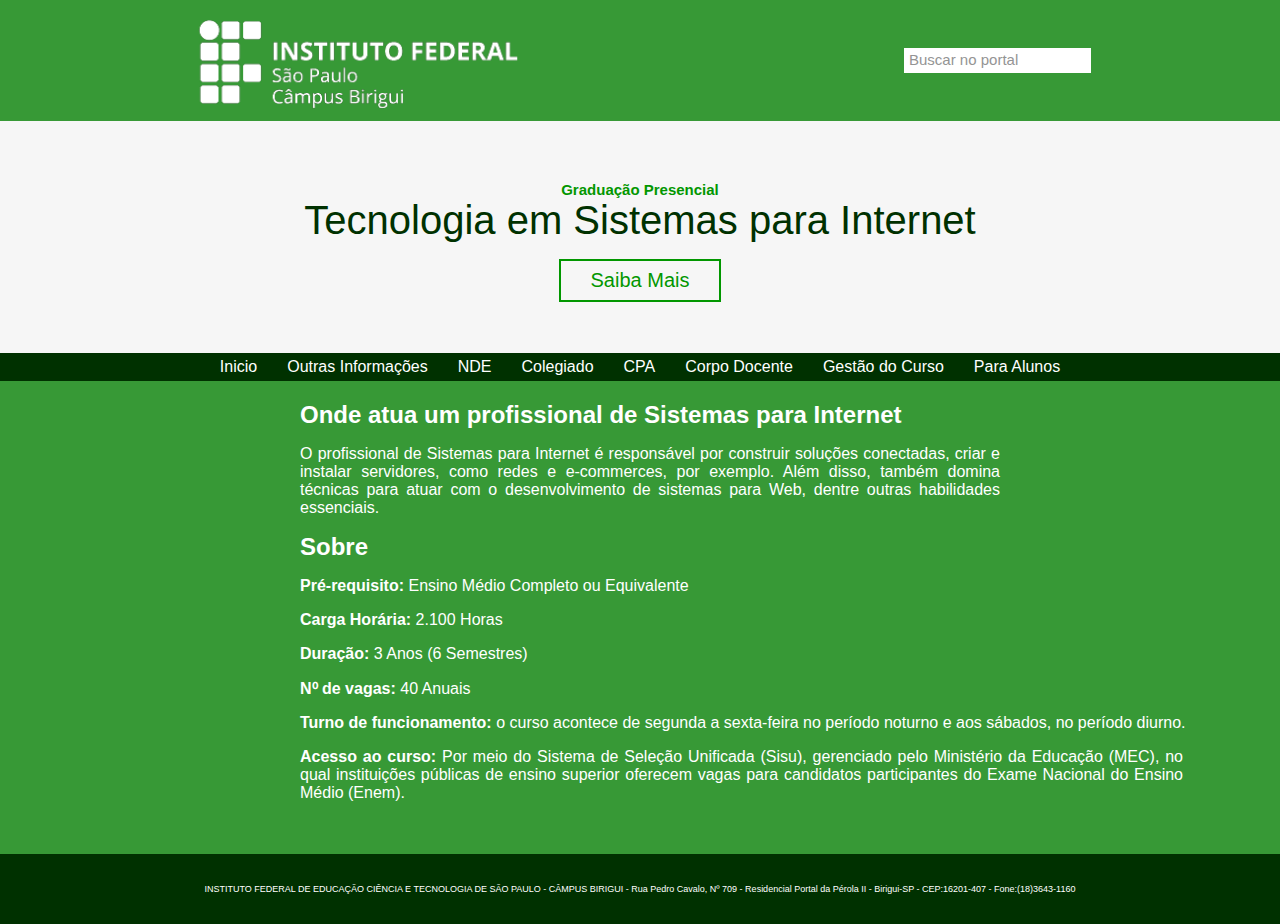
<file: assest/pages/sobre.html>
<!DOCTYPE html>
<html lang="pt-br">
<head>
    <meta charset="UTF-8">
    <meta http-equiv="X-UA-Compatible" content="IE=edge">
    <meta name="viewport" content="width=device-width, initial-scale=1.0">
    <title>bri.ifsp.edu.br - Tecnologia em Sistemas para Internet</title>
    <link rel="stylesheet" href="../css/style.css">
     <!--Fontawesome-->
     <link rel="stylesheet" href="https://cdnjs.cloudflare.com/ajax/libs/font-awesome/6.2.0/css/all.min.css" integrity="sha512-xh6O/CkQoPOWDdYTDqeRdPCVd1SpvCA9XXcUnZS2FmJNp1coAFzvtCN9BmamE+4aHK8yyUHUSCcJHgXloTyT2A==" crossorigin="anonymous" referrerpolicy="no-referrer" />


</head>
<body>
    <header>
        <img src="../img/logo.png" alt="logo ifsp">
        <form action="" method="GET">
            <div class="input-icons">
                <i class="fa-solid fa-magnifying-glass icon"></i>
                <input class="form-busca" type="text" name="pesquisa" id="pesquisa" placeholder="Buscar no portal">
            </div>
         </form> 
    </header>

    <main>
        <section class="banner-cinza">
            <h3>Graduação Presencial</h3>
            <h1>Tecnologia em Sistemas para Internet</h1>
            <a class="btn" href="">Saiba Mais</a>
        </section>

        <section class="fundo-escuro">
            <ul class="links">
                <li><a href="../../index.html">Inicio</a></li>
                <li><a href="../pages/informacoes.html">Outras Informações</a></li>
                <li><a href="../pages/nde.html">NDE</a></li>
                <li><a href="../pages/colegiado.html">Colegiado</a></li>
                <li><a href="../pages/cpa.html">CPA</a></li>
                <li><a href="../pages/corpo_docente.html">Corpo Docente</a></li>
                <li><a href="../pages/gestao.html">Gestão do Curso</a></li>
                <li><a href="../pages/aluno.html">Para Alunos</a></li>
              </ul>
        </section>
        <section class="fundo-verde">
            <h2>Onde atua um profissional de Sistemas para Internet</h2>
            <p class="paragrafo-sobre">O profissional de Sistemas para Internet é responsável por construir soluções conectadas, criar e instalar servidores, como redes e e-commerces, por exemplo. Além disso, também domina técnicas para atuar com o desenvolvimento de sistemas para Web, dentre outras habilidades essenciais.</p>
            <div>
                <h2>Sobre</h2>
                <p><span>Pré-requisito:</span> Ensino Médio Completo ou Equivalente</p>
                <p><span>Carga Horária:</span> 2.100 Horas</p>
                <p><span>Duração:</span> 3 Anos (6 Semestres)</p>
                <p><span> N⁰ de vagas:</span> 40 Anuais</p>
                <p><span> Turno de funcionamento:</span> o curso acontece de segunda a sexta-feira no período noturno e aos sábados, no período diurno.</p>
                <p class="paragrafo"><span> Acesso ao curso:</span> Por meio do Sistema de Seleção Unificada (Sisu), gerenciado pelo Ministério da Educação (MEC), no qual instituições públicas de ensino superior oferecem vagas para candidatos participantes do Exame Nacional do Ensino Médio (Enem).</p>
            </div>
        </section>
    </main>

    <footer class="fundo-rodape">
        <p class="texto-paragrafo">INSTITUTO FEDERAL DE EDUCAÇÃO CIÊNCIA E TECNOLOGIA DE SÃO PAULO - CÂMPUS BIRIGUI - Rua Pedro Cavalo, Nº 709 - Residencial Portal da Pérola II - Birigui-SP - CEP:16201-407 - Fone:(18)3643-1160</p>
    </footer>
    
</body>
</html>
</file>
<file: assest/css/style.css>
*{
    margin: 0;
    padding: 0;
    box-sizing: border-box;
    font-family: "Arial";
}

body{
    background-color: #379936;
}

header{
    background-color: #379936;
    display: flex;
    justify-content: space-around;
    align-items: center;
 

}

header form, input{
    padding: 5px;
    border: none;
}



header form .form-busca{
    padding: 5px;
    border: none;
    outline-style: none;
 
}
header form .form-busca::placeholder{
    color: #949494;
    font-size: 15px;
}

header .input-icons i{
    position: absolute;
    left: 1285px;

}
header .input-icons {
    width: 100%;
    
}
header .icon {
    padding: 10px;
    color: #003100;
    min-width: 50px;
    margin-top: -4px;
    font-size: 14px;
    
}


header .form-busca{
    width: 100%;
    padding: 10px;
}



.banner-cinza{
    background-color: #F6F6F6;
    height: 232px;
    text-align: center;
    padding-top: 60px;
}

.banner-cinza h3{
    color: #029700;
    font-size: 15px;
    font-weight: 700;
}
.banner-cinza h1{
    color: #003100;
    font-size: 40px;
    font-weight: 400;
}

.banner-cinza .btn{
    display: inline-block;
    margin-top: 1rem;
    padding: 8px 30px;
    border: 2px solid #029700;
    background-color: transparent;
    color: #029700;
    font-size: 20px;
    cursor: pointer;
    transition: .5s;
}

.banner-cinza .btn:hover{
    background-color: #029700;
    color: white;
}

.fundo-escuro{
    background-color: #003100;
    padding: 5px;
}

.fundo-escuro .links{
    display: flex;
    justify-content: center;
    gap: 30px;
}

.fundo-escuro .links li,a{
    list-style: none;
    text-decoration: none;
    color: #fff;
}

.fundo-verde{
    background-color: #379936;
    padding: 20px;
    color: #FFF;
    padding-left: 300px;
    margin-bottom: 1rem;
}

.fundo-verde h2{
    color: #fff;
    font-weight: bold;
    margin-bottom: 1rem;
}

.fundo-verde span{
    font-weight: 600;
}

.fundo-verde p{
    margin-bottom: 1rem;
    text-align: justify;
}

.fundo-verde .paragrafo{
    width: 100%;
    max-width: 883px;
}

.fundo-rodape{
    background-color: #003100;
    padding: 30px;
    text-align: center;
    color: #fff;
    font-size: 9px;
}

.fundo-rodape-sobre{
    background-color: #003100;
    padding: 25px;
    text-align: center;
    color: #fff;
    font-size: 9px;
    position: fixed;
    bottom: 0;
    width: 100%;
}

.paragrafo-sobre{
    width: 100%;
    max-width: 700px;
}

.paragrafo-infor{
    width: 100%;
    max-width: 700px;
}

table {
    background-color: #003100;
    width: 80%;
    border-collapse: collapse; 
    text-align: center;
    
}
.titulo td{
    background-color: #003100;
    color: #42bb40;
    padding: 10px;
    border: none;
    border-collapse: collapse; 
   
}

.titulo-tabela td{
    background-color: #68c566;
    padding: 10px;
    border: none;
    border-collapse: collapse; 
   
}

.tabela td{
    background-color: #42bb40;
    padding: 10px;
    border: none;
    border-collapse: collapse; 
}

.imgs img{
    width: 100%;
    max-width: 500px;
}

.imgs .campus{
    width: 100%;
    max-width: 465px;
}

.imgs{
    display: flex;
    gap: 20px;
    justify-content: center;
    padding: 10px;
    margin: 1rem;
}
</file>
